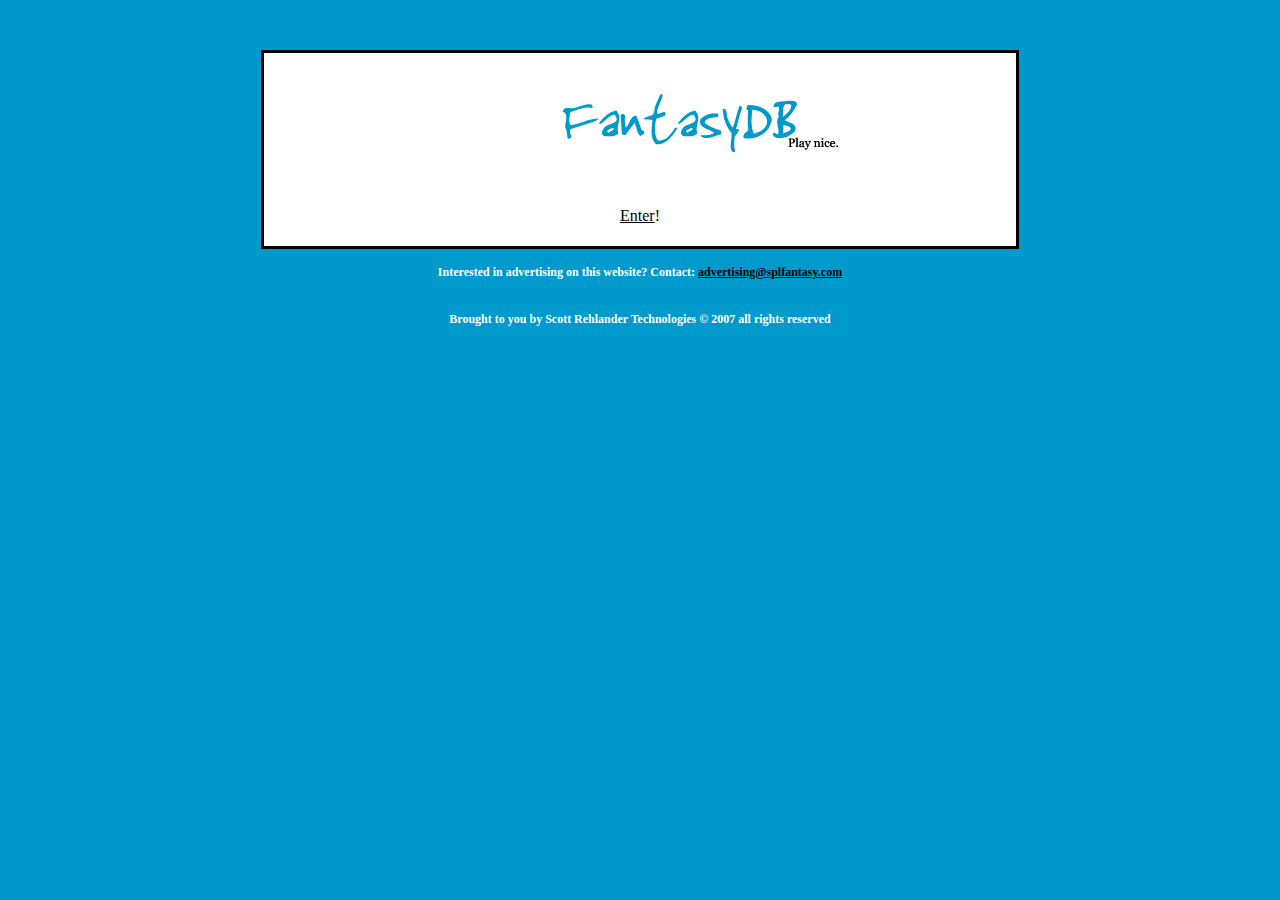
<file: index.html>
<!DOCTYPE html PUBLIC "-//W3C//DTD XHTML 1.0 Transitional//EN" "http://www.w3.org/TR/xhtml1/DTD/xhtml1-transitional.dtd">
<html xmlns="http://www.w3.org/1999/xhtml">
<head>
<meta http-equiv="Content-Type" content="text/html; charset=iso-8859-1" />
<title>Welcome to Fantasy DB at splfantasy.com!</title>
<style type="text/css">
<!--
.style1 {
	color: #0099CC;
	font-weight: bold;
}
.style2 {color: #000000}
body {
	background-color: #0099CC;
}
.style4 {
	font-size: 12px;
	color: #FFFFFF;
	font-weight: bold;
}
a:link {
	color: #000000;
}
a:visited {
	color: #000000;
}
a:hover {
	color: #333333;
}
a:active {
	color: #000000;
}
-->
</style>
</head>

<body>
<div align="center">
  <p>&nbsp;</p>
  <table width="100%" height="100%" border="0" cellpadding="0" cellspacing="0">
    <tr>
      <td align="center" valign="middle"><table width="60%" height="195" border="2" cellpadding="0" cellspacing="0" bordercolor="#000000">
        <tr>
          <td height="193" align="center" bgcolor="#FFFFFF"><p><img src="fdb.gif"></p>
            <p>&nbsp;</p>
            <A color="black" href = "main.php">Enter</a><span class="style2">! </span></td>
        </tr>
      </table>
        <p><span class="style4">Interested in advertising on this website? Contact: <a href="mailto:advertising@splfantasy.com">advertising@splfantasy.com </a></span></p>
        </td>
    </tr>
  </table>
  <p><span class="style4">Brought to you by Scott Rehlander Technologies &copy; 2007 all rights reserved </span></p>
</div>
</body>
</html>
</file>
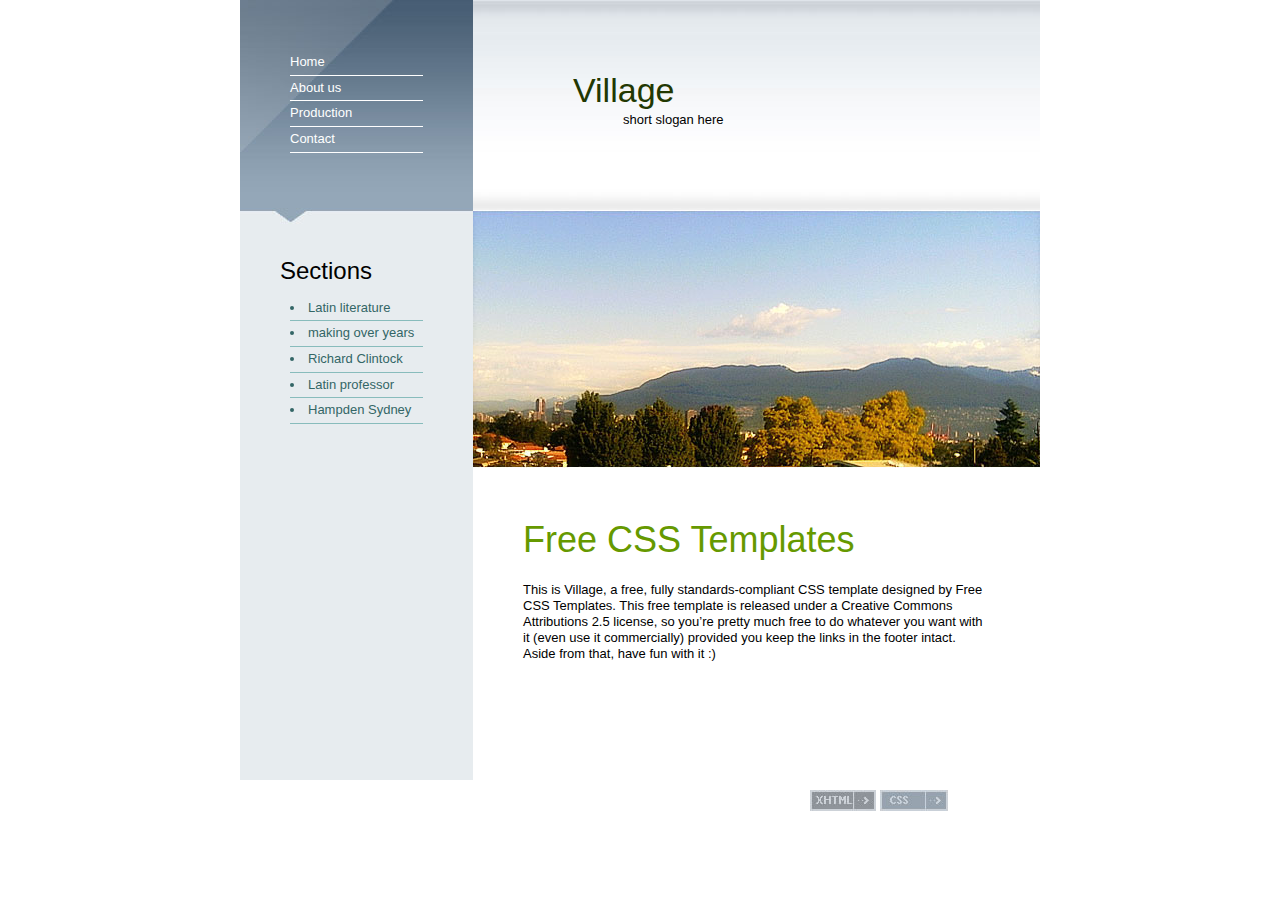
<file: SRT/CSS/index.html>
<!DOCTYPE html PUBLIC "-//W3C//DTD XHTML 1.0 Transitional//EN" "http://www.w3.org/TR/xhtml1/DTD/xhtml1-transitional.dtd">
<html xmlns="http://www.w3.org/1999/xhtml">
<head>
<meta http-equiv="Content-Type" content="text/html; charset=utf-8" />
<title>Village</title>
<link rel="stylesheet" type="text/css" href="reset.css" />
<link rel="stylesheet" type="text/css" href="style.css" />
</head>
<body>
<div id="bg">
  <div id="wrap">
    <div class="float-l left">
      <ul id="nav">
        <li><a href="#">Home</a></li>
        <li><a href="#">About us</a></li>
        <li><a href="#">Production</a></li>
        <li><a href="#">Contact</a></li>
      </ul>
      <div id="meun">
        <h2>Sections</h2>
        <ul>
          <li><a href="#">Latin literature </a></li>
          <li><a href="#">making over years </a></li>
          <li><a href="#">Richard Clintock </a></li>
          <li><a href="#">Latin professor </a></li>
          <li><a href="#">Hampden Sydney </a></li>
        </ul>
      </div>
    </div>
    <div class="float-r right">
      <div id="logo">
        <h1>Village</h1>
        <div>short slogan here</div>
      </div>
      <div id="main"><img src="images/img.jpg" alt="" />
        <h2>Free CSS Templates</h2>
        <p>This is Village, a free, fully standards-compliant CSS template designed by <a href="http://www.free-css-templates.com/">Free CSS Templates</a>.
          
          This free template is released under a Creative Commons Attributions 2.5 license, so you’re pretty much free to do whatever you want with it (even use it commercially) provided you keep the links in the footer intact. Aside from that, have fun with it :) </p>
      </div>
    </div>
    <div id="footer">
      <div class="float-l">
        <div id="ftlink"> <a href="#">Home</a> | <a href="#">About Us</a> | <a href="#">Production</a> | <a href="#">Submission</a> | <a href="#">Contact</a> </div>
        <p id="copyright">© 2008. All Rights Reserved. <br/>
          Designed by <a href="http://www.free-css-templates.com/">Free CSS Templates</a>, Thanks to <a href="http://www.dubaiapartments.biz/">Dubai Apartments</a></p>
      </div>
      <div id="xhtml" class="float-r"><img src="images/xhtml.jpg" alt=" xhtml valid" /> <img src="images/css.jpg" alt="css valid" /></div>
    </div>
    <!-- /footer -->
  </div>
</div>
</body>
</html>
</file>
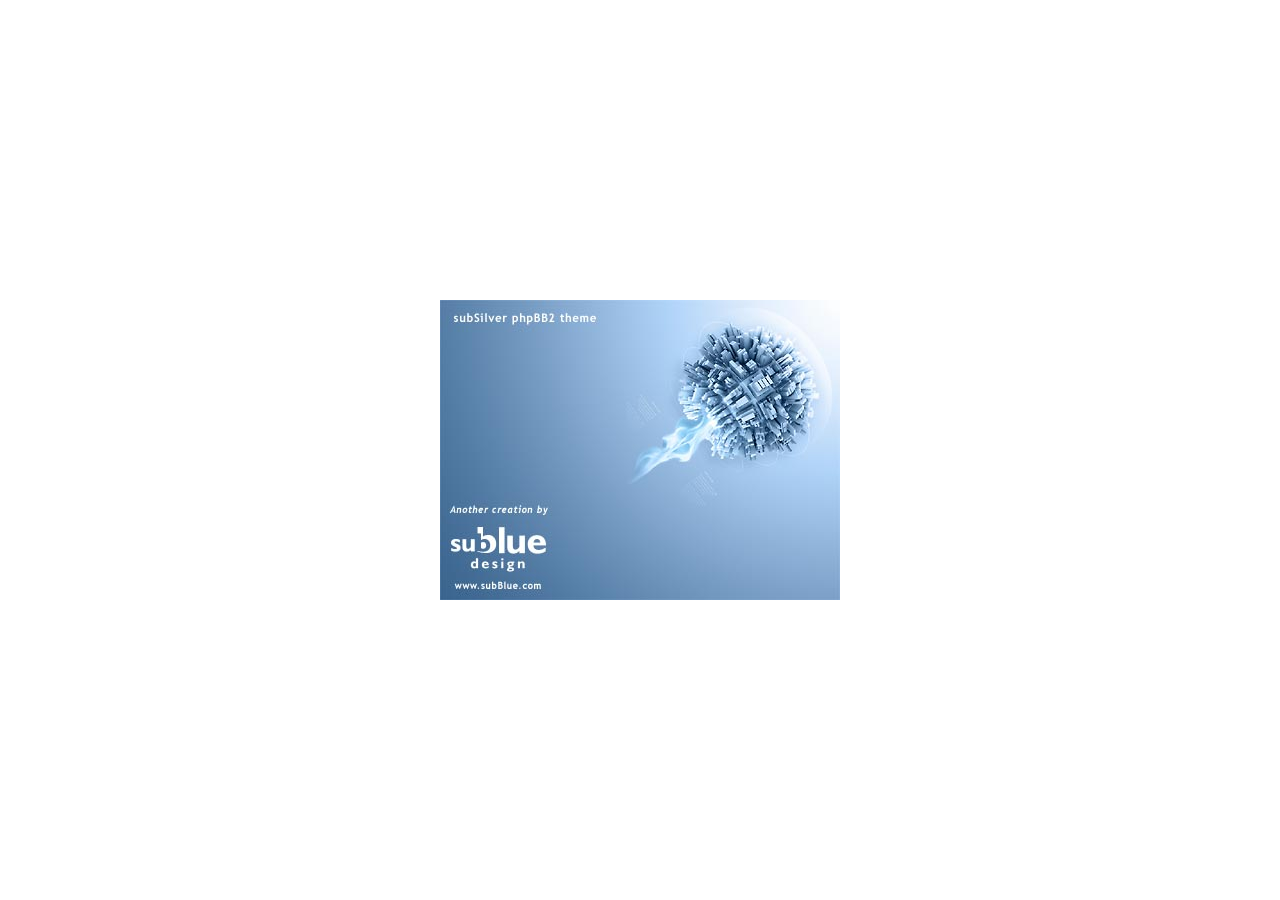
<file: forum/templates/subSilver/index.htm>
<html>
<head>
<title>subSilver created by subBlue Design</title>
<meta http-equiv="Content-Type" content="text/html; charset=iso-8859-1">
</head>

<body bgcolor="#FFFFFF" text="#000000">

<table width="100%" height="100%" cellspacing="0" cellpadding="0" border="0">
	<tr>
		<td align="center" valign="middle"><a href="http://www.subblue.com/" target="_new"><img src="images/created_by.jpg" width="400" height="300" border="0" alt="Created by subBlue Design" /></a></td>
	</tr>
</table>

</body>
</html>
</file>
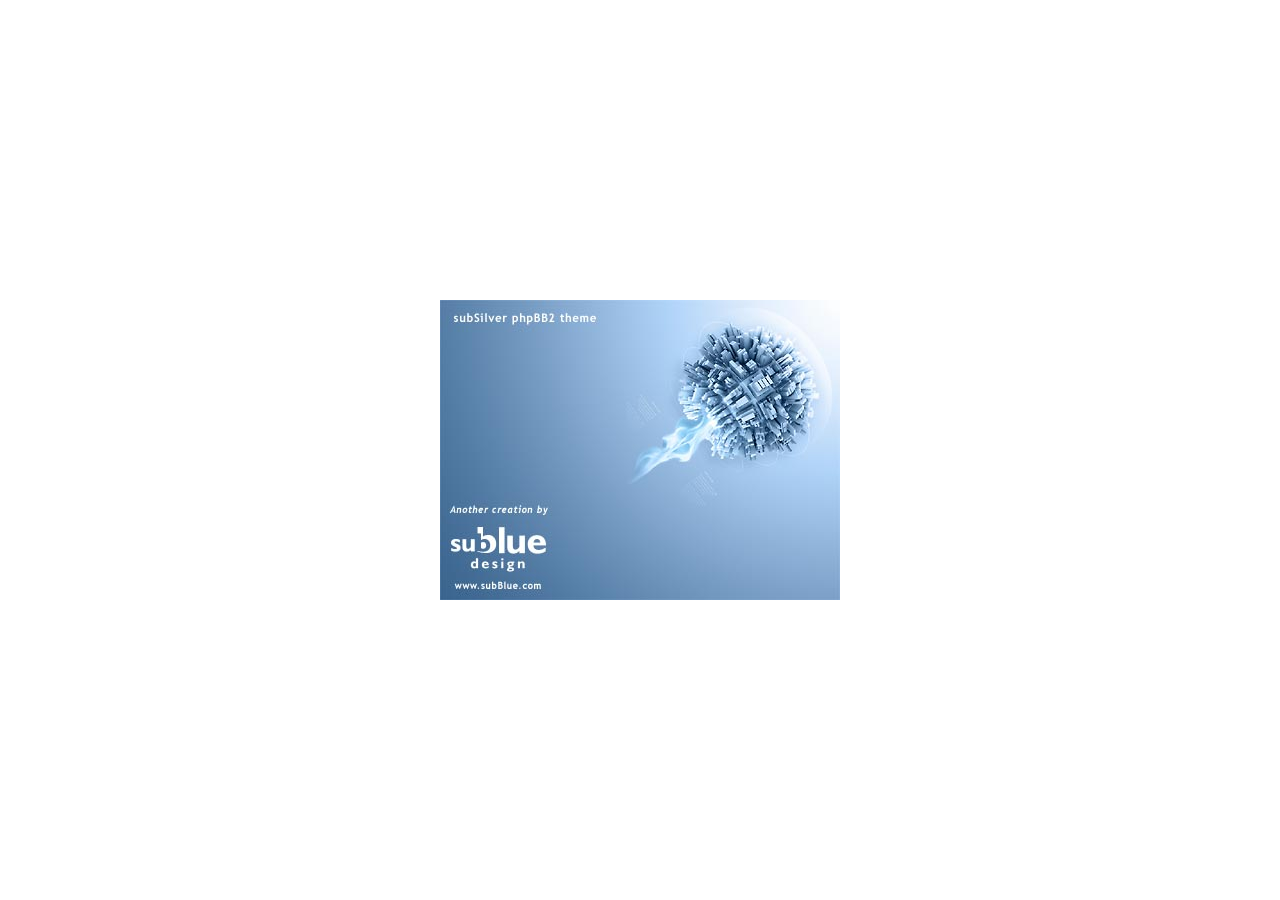
<file: forum/templates/subSilver/images/index.htm>
<html>
<head>
<title>subSilver created by subBlue Design</title>
<meta http-equiv="Content-Type" content="text/html; charset=iso-8859-1">
</head>

<body bgcolor="#FFFFFF" text="#000000">

<table width="100%" height="100%" cellspacing="0" cellpadding="0" border="0">
	<tr>
		<td align="center" valign="middle"><a href="http://www.subblue.com/" target="_new"><img src="created_by.jpg" width="400" height="300" border="0" alt="Created by subBlue Design" /></a></td>
	</tr>
</table>

</body>
</html>
</file>
<file: SRT/CSS/style.css>
body {
	text-align:center;
}
a {
	text-decoration:none;
	color:#000
}
a:hover {
	text-decoration: underline;
}
#bg {
	margin:0 auto;
	width:900px;
	height:900px;
}
#wrap {
	width:800px;
	text-align:left;
	margin:0 auto;
	position: relative;
	top:0px;
}
.float-l {
	float:left
}
.float-r {
	float:right
}
.left {
	width:233px;
	background:#E7ECEF;
	height:780px
}
.right {
	width:567px;
	height:780px;
	background:#fff;
}
#logo {
	background:url(images/hdr.jpg);
	height:210px
}
#logo h1 {
	font-size:34px;
	color:#223802;
}
#logo h1 {
	padding: 70px 0 0 100px;
}
#logo div {
	padding-left:150px
}
ul#nav {
	background:url(images/hdl.jpg);
	height:176px;
	padding:50px 50px 0 50px
}
ul#nav li {
	line-height:1.9em;
	border-bottom:#fff 1px solid;
}
ul#nav li a {
	color:#FFFFFF
}
#meun h2 {
	font-size:24px;
	padding:30px 0 0 40px
}
#meun ul {
	padding:10px 50px 0 50px
}
#meun li {
	line-height:1.9em;
	border-bottom:#88bcbc 1px solid;
	list-style: inside disc;
	color:#336666
}
#meun li a {
	color:#336666
}
#main h2 {
	font-size:36px;
	color:#669900;
	padding: 50px 50px 0 50px;
}
#main p {
	padding: 20px 50px 0 50px;
}
/* footer */
#footer {
	clear:both;
	height:60px
}
#footer a {color:#FFFFFF}
#footer {
	color: #fff;
	left: 20px;
	position:relative;
	top:10px
}
#xhtml {
	position: absolute;
	left:550px
}
</file>
